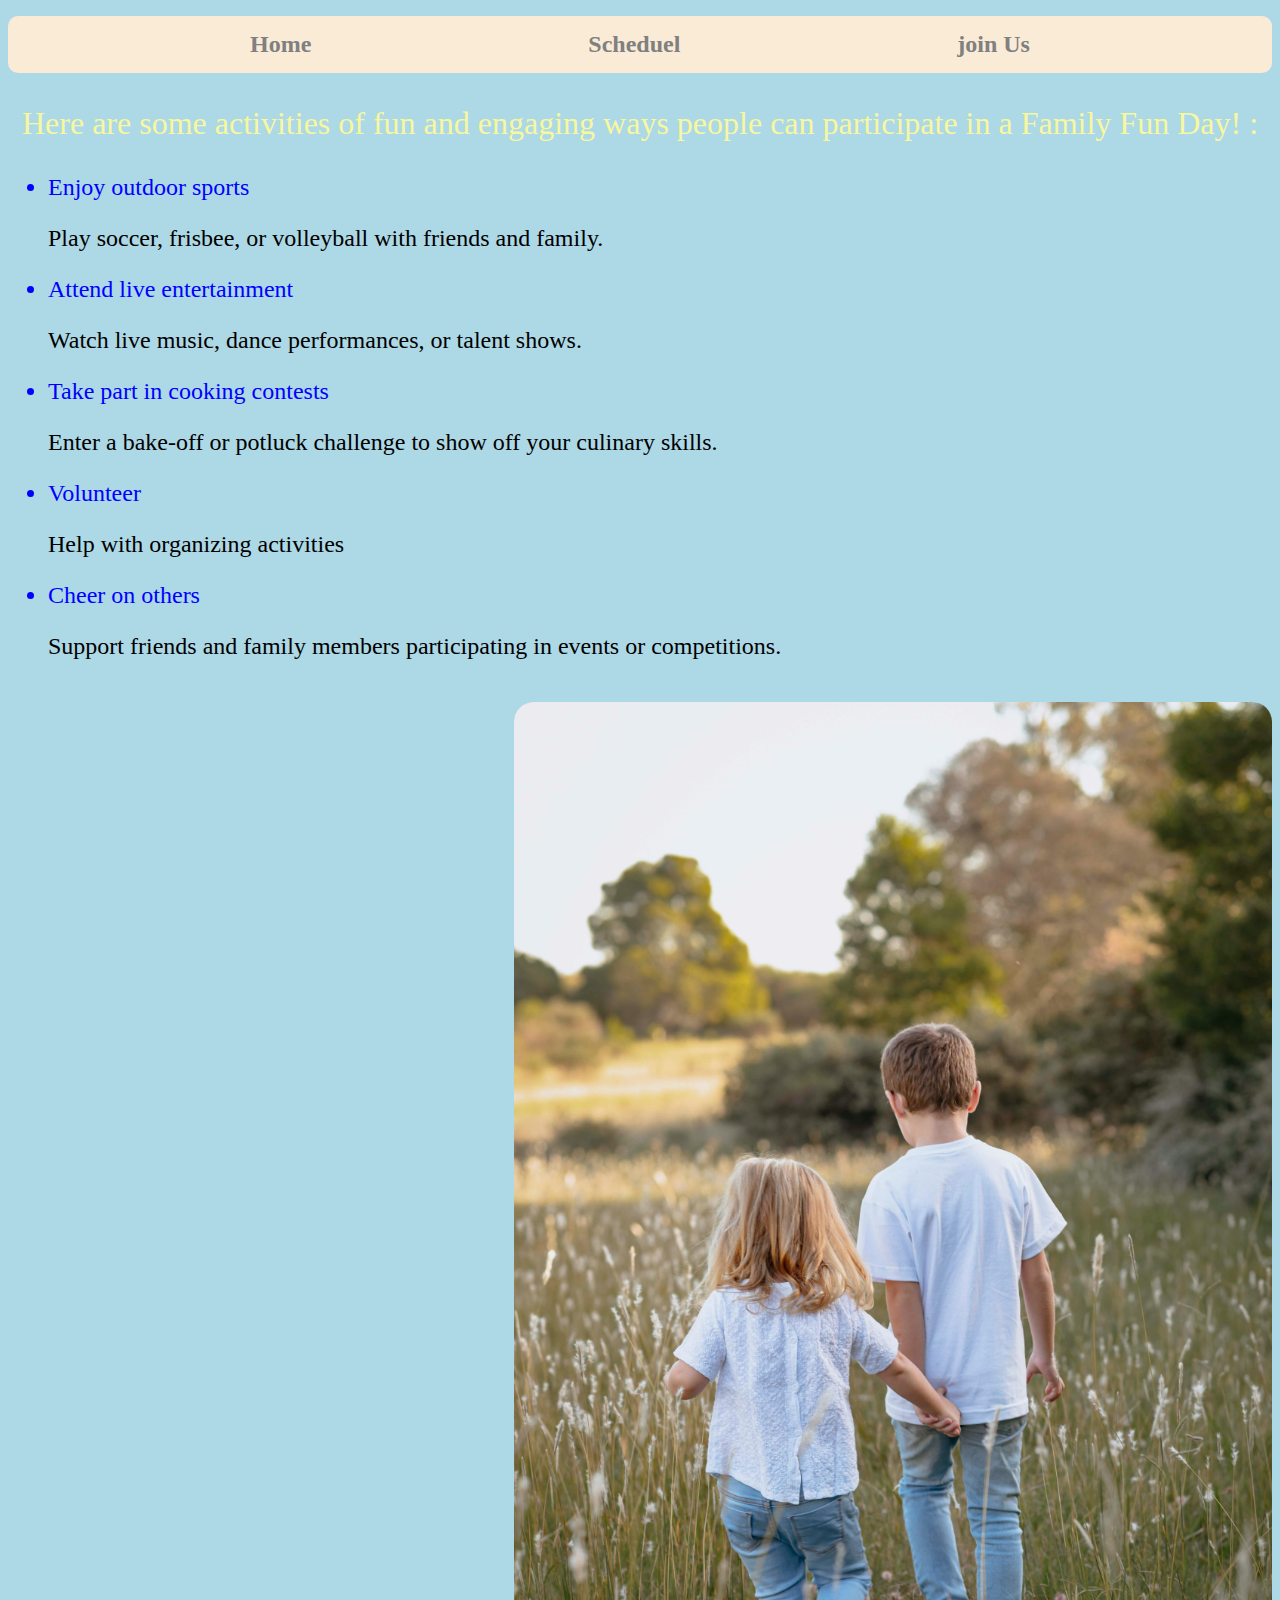
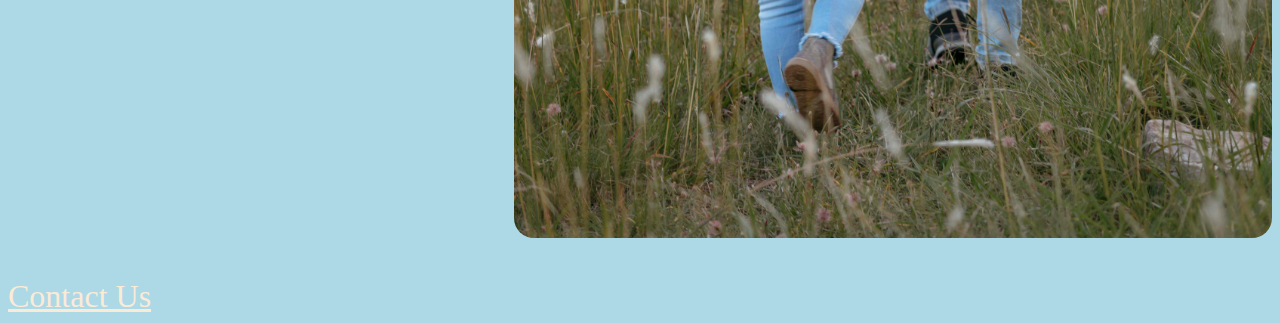
<file: contact.html>
<!DOCTYPE html>
<html lang="en">
<head>
    <meta charset="UTF-8">
    <link rel="stylesheet" href="style.css">
    <meta name="viewport" content="width=device-width, initial-scale=1.0">
    <title>Join Us</title>
</head>
<body>
    <div class="bar">
        <ul>
            <li><a href="index.html">Home</a></li>
            <li><a href="scheduel.html">Scheduel</a></li>
            <li><a href="contact.html">join Us</a></li>
        </ul>
    </div>
    <p  class="topic">Here are some activities of fun and engaging ways people can participate in a Family Fun Day! :</p>
    <div class="activity">
        <ul>
            <li>Enjoy outdoor sports <p>Play soccer, frisbee, or volleyball with friends and family.</p></li>
            <li>Attend live entertainment <p>Watch live music, dance performances, or talent shows.</p></li>
            <li>Take part in cooking contests  <p>
                Enter a bake-off or potluck challenge to show off your culinary skills.
            </p></li>
            <li>Volunteer <p> Help with organizing activities</p> </li>
            <li>Cheer on others  <p>Support friends and family members participating in events or competitions.</p></li>
        </ul>
        <br>
        <img class="Image" src="./pexels-nataliaolivera-30632131.jpg" alt="Image">
    </div>
    <br>
    <br>
    <a href="mailto:ajsbubh@gmail.com" class="come">Contact Us</a>
</body>
</html>
</file>
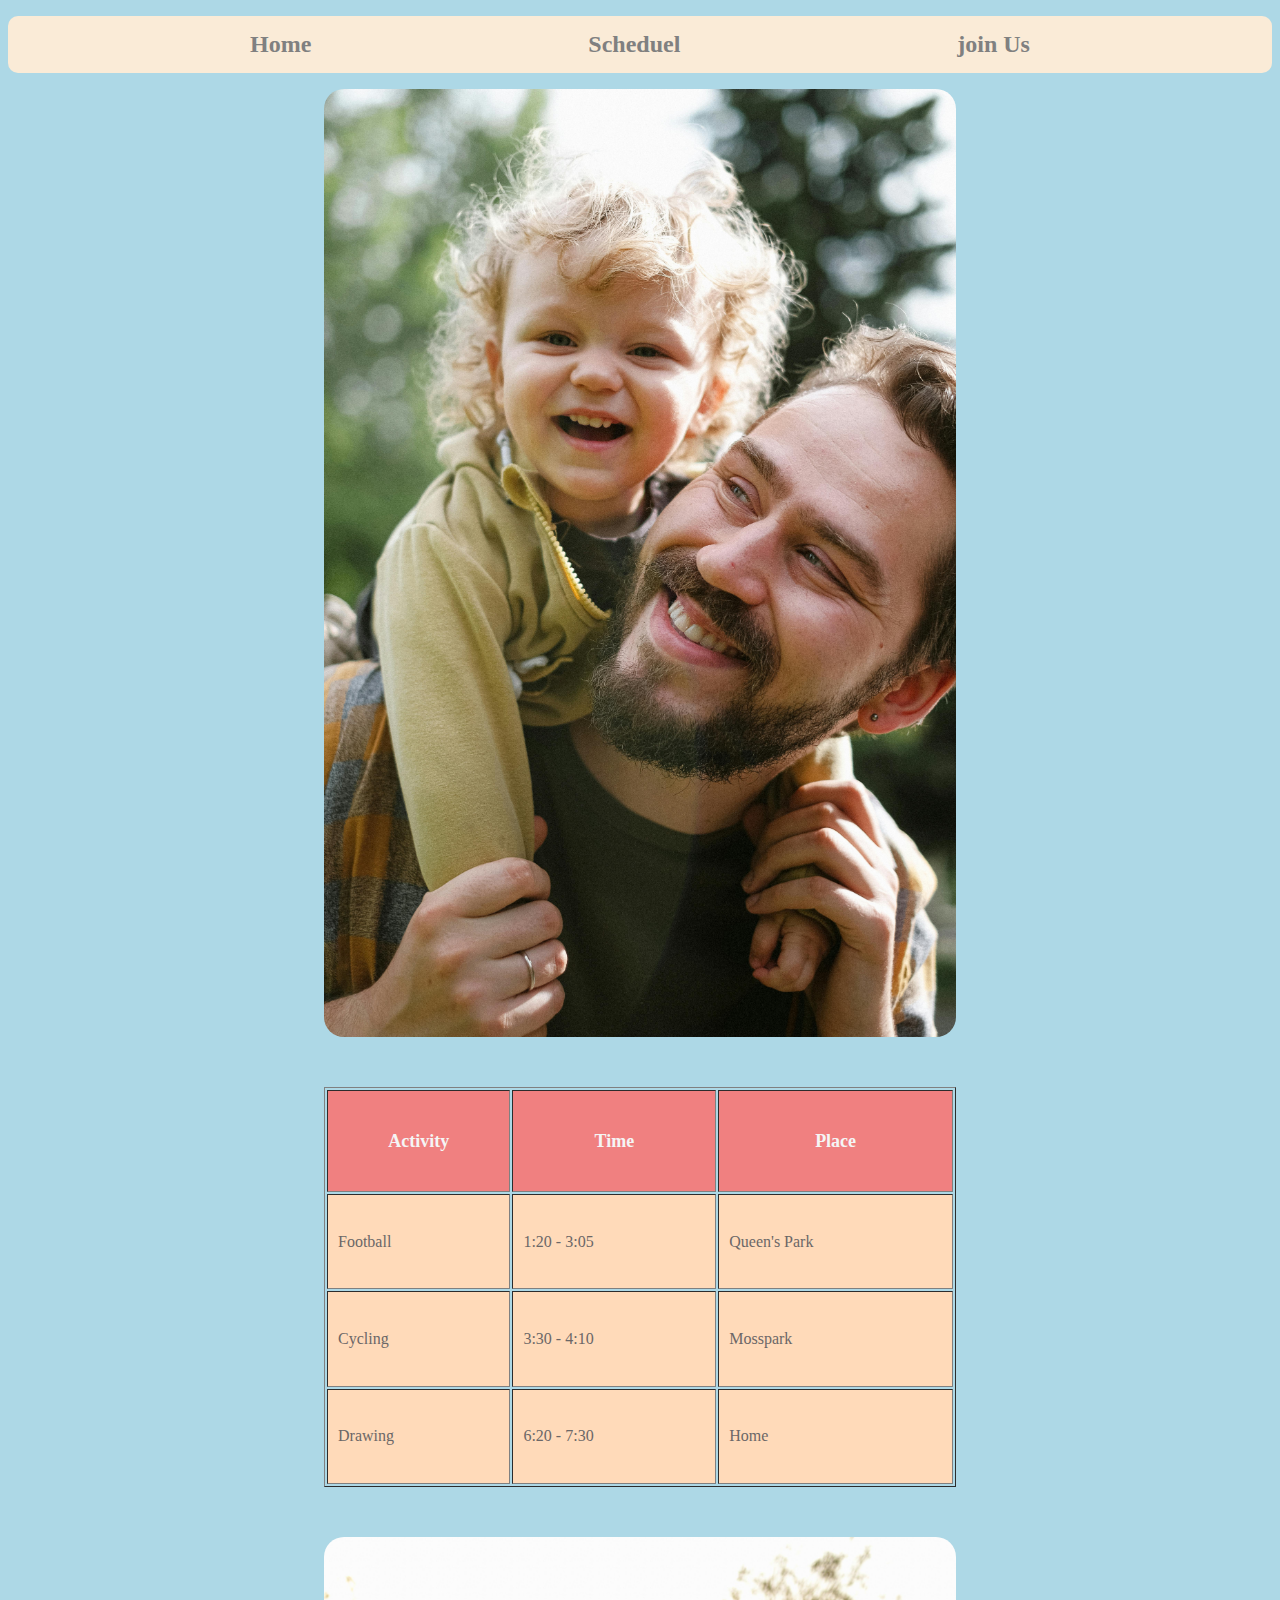
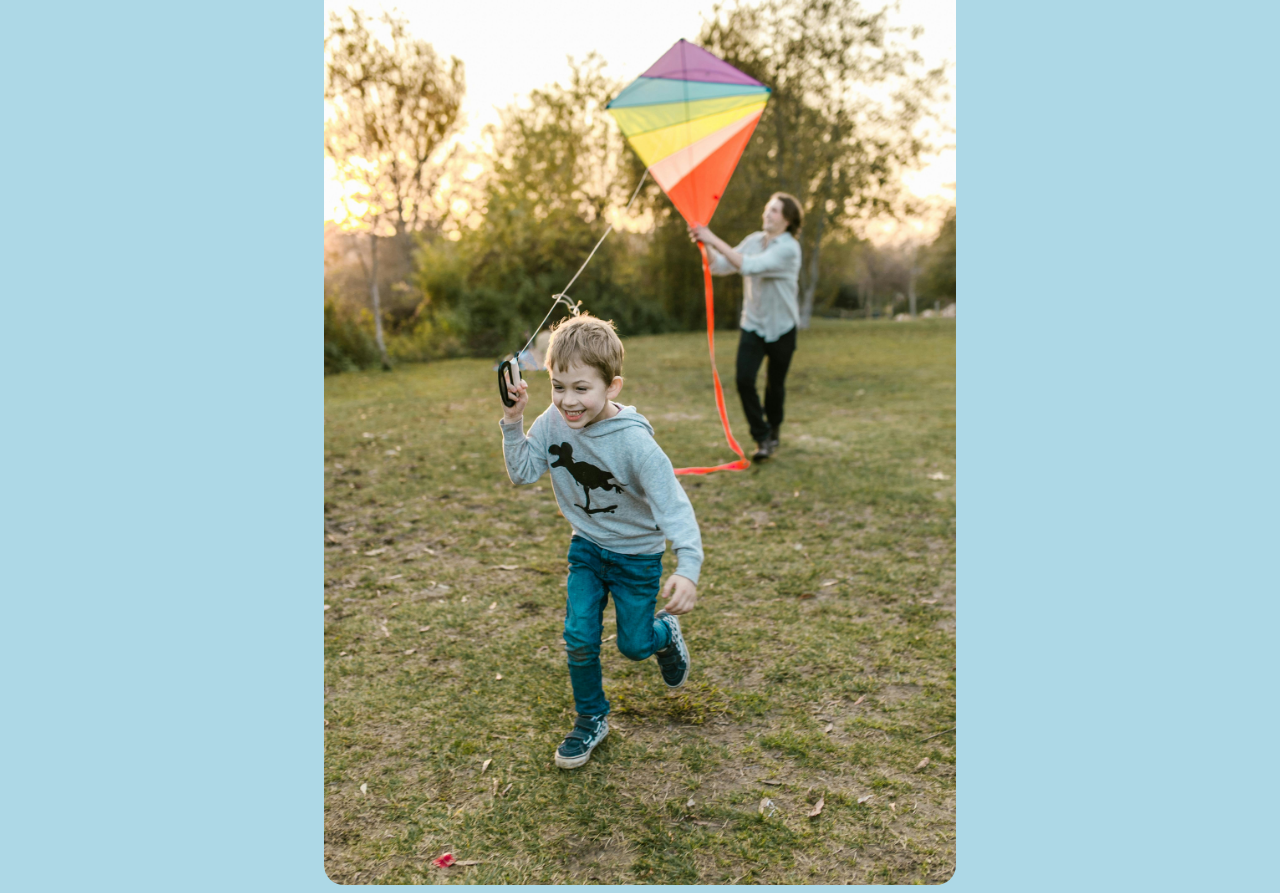
<file: scheduel.html>
<!DOCTYPE html>
<html lang="en">
<head>
    <meta charset="UTF-8">
    <meta name="viewport" content="width=device-width, initial-scale=1.0">
    <link rel="stylesheet" href="style.css">
    <title>Scheduel</title>
</head>
<body>
    <div class="bar">
        <ul>
            <li><a href="index.html">Home</a></li>
            <li><a href="scheduel.html">Scheduel</a></li>
            <li><a href="contact.html">join Us</a></li>
        </ul>
    </div>
    <div class="table">
        <img src="./pexels-shvetsa-4586688.jpg" alt="Image">
        <table  border="1">
            <tr>
                <th>Activity</th>
                <th>Time</th>
                <th>Place</th>
            </tr>
            <tr>
                <td>Football</td>
                <td>1:20 - 3:05</td>
                <td>Queen's Park</td>
            </tr>
            <tr>
                <td>Cycling</td>
                <td>3:30 - 4:10</td>
                <td>Mosspark</td>
            </tr>
            <tr>
                <td>Drawing</td>
                <td>6:20 - 7:30</td>
                <td>Home</td>
            </tr>
        </table>
        <img src="./pexels-rdne-7104402.jpg" alt="Image">
    </div>
    
</body>
</html>
</file>
<file: style.css>
*{
    box-sizing: border-box;
}
body{
    background-color:lightblue;
    font-family: Cambria, Cochin, Georgia, Times, 'Times New Roman', serif;

}
img:hover{
    transform: rotate(1.5deg);
    filter: blur(1px);
}
.bar ul{
    
    list-style: none;
    display: flex;
    justify-content: space-evenly;
    align-items: center;
    background-color: antiquewhite;
    padding: 15px;
    border-radius: 10px;
    gap: 50px;
}
.bar a{
    text-decoration: none;
    color: gray;
    font-size: x-large;
    font-weight: bold;
}
.bar a:hover{
    background-color: darkseagreen;
    padding: 5px;
    border-radius: 5px;
    color: whitesmoke;
}
.first img{
    width: 40%;
    border-radius: 15px;
    height: 700px;

}
.first{
    display: flex;
    justify-content: space-evenly;
    align-items: center;
    background: #eee ;
    border-radius: 20px;
}
.first p{
    font-size: xx-large;
    color: rgb(231, 179, 112);
}
.table img{
    width: 50%;
    border-radius: 20px;
}
.table{
    display: flex;
    justify-content: space-evenly;
    align-items: center;
    flex-direction: column;
    gap: 50px;
}
table{
    width: 50%;
    height: 400px;
}
th{
    padding: 10px;
    background-color: lightcoral;
    color: whitesmoke;
    font-size: large;
}
td{
    padding: 10px;
    background-color: peachpuff;
    color: rgb(107, 103, 103);
}
.activity li{
    color: blue;
    font-size: x-large;
}
.activity li p{
    color: black;
}
.topic{
    color:rgb(247, 247, 159);
    font-size: xx-large;
    text-align: center;
}
.activity img{
    width: 60%;
    position: relative;
    left: 40%;
    border-radius: 20px;
}
.come{
    color: antiquewhite;
    font-size: xx-large;
}
</file>
